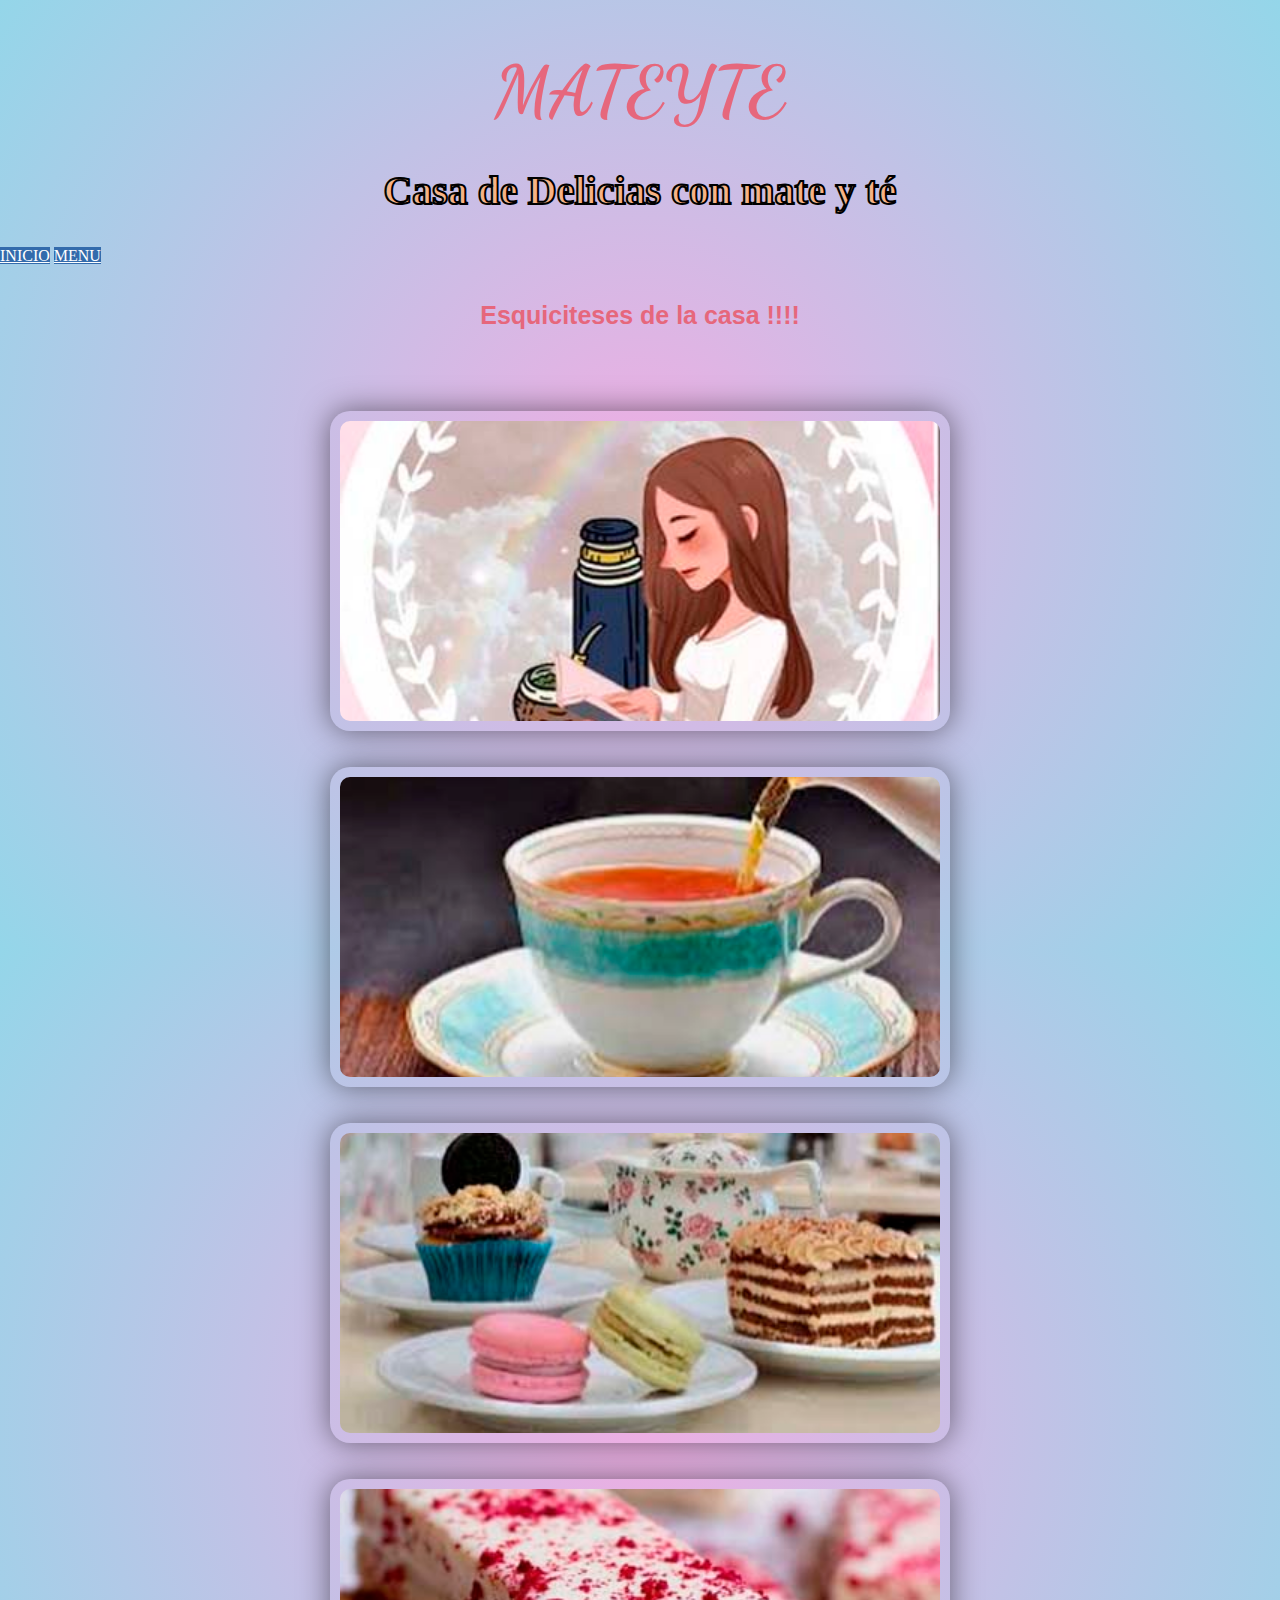
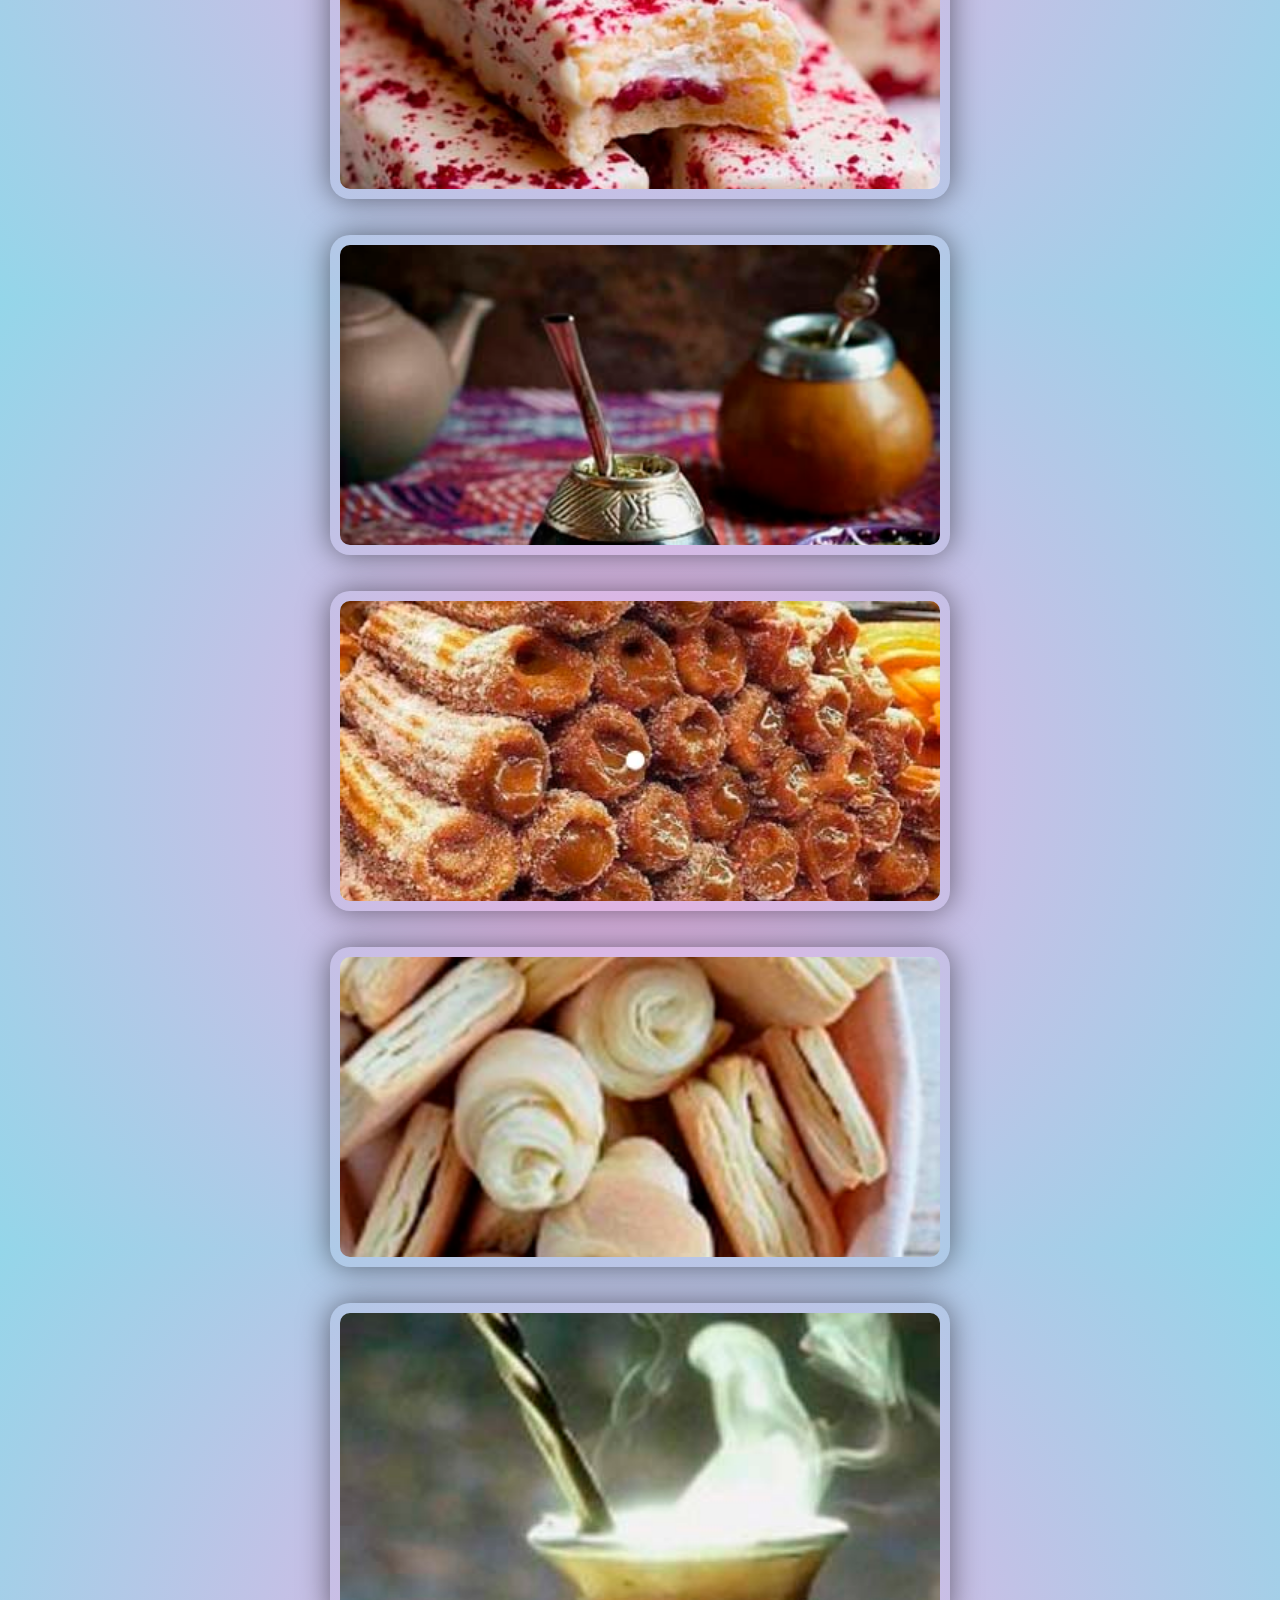
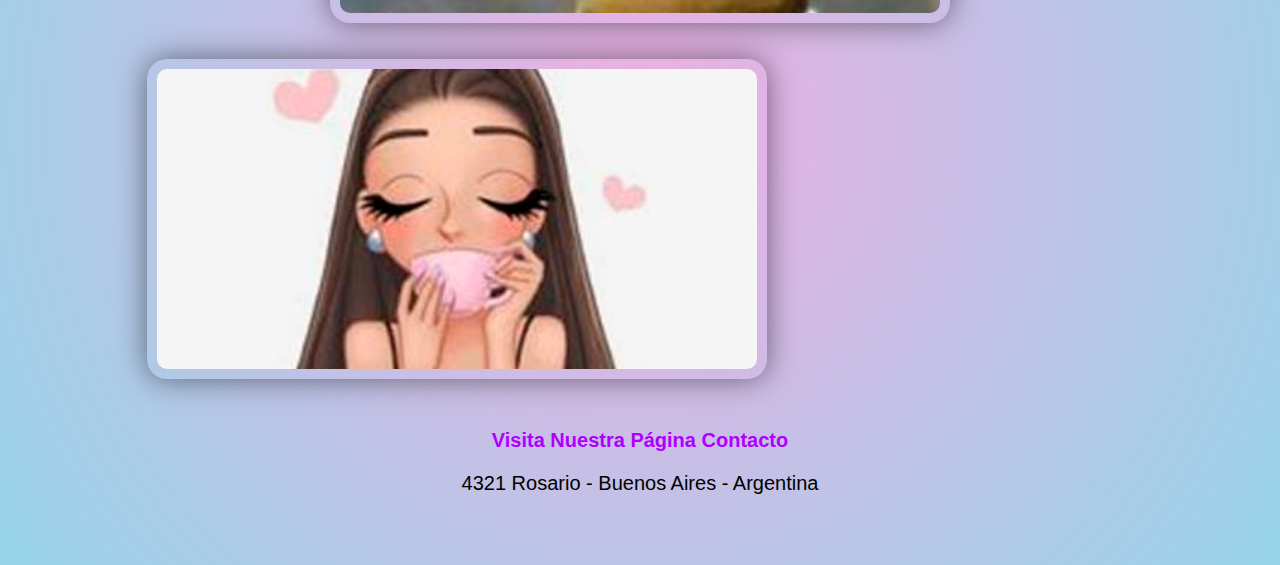
<file: esquiciteces.html>
<!DOCTYPE html>
<html lang="en">
<head>
    <meta charset="UTF-8">
    <meta http-equiv="X-UA-Compatible" content="IE=edge">
    <meta name="viewport" content="width=device-width, initial-scale=1.0">
    <link rel="icon" type="image/x-icon" href="/img/favicon-slice2.ico">
    <link rel="stylesheet" href="esquiciteces.css">
    <title>MATEYTE</title>
    <style>
      @import url('https://fonts.googleapis.com/css2?family=Dancing+Script:wght@700&display=swap');
    </style>
    
</head>
<body>

    <h1>MATEYTE</h1>
    <span class="texto-borde"><h2>Casa de Delicias con mate y té</h2></span>
   
    
 
   <header>
    <nav>
            <a style="background-color: rgb(51, 107, 172); color:white" href="index.html">INICIO</a>
            <a style="background-color:rgb(51, 107, 172); color:white"#00 href="menu.html">MENU</a>
          
    </nav>
    <br>
    <br>
    <h3><strong>Esquiciteses de la casa !!!!</strong></h3>
</header>
   <br><br>
    <div class="gallery">
       
      <img src="nenaTe.jpg" alt="frente" title="El Local">
      <img src="tacita.jpg" alt="tacita" title="tacite de té">
      <img src="macarrons.jpg" alt="Maccarrons" title="Te con Maccarrons">
      <img src="deFrambuesa.jpg" alt="frambuesa" title="galletitaFrambuesa">
      <img src="tardeDeMate.jpg" title="tardeDeMate">
      <img src="churros.jpg" alt="Churros" title="churros dulce de leche">
      <img src="bizcoho.jpg" alt="bizcochitos " title="Bizcochitos de Grasa">
      <img src="matehumo.jpg" alt="mate " title="mate claentito">
      <img src="teniñaFrente.jpg" alt="campo" title="tarde de campo">

    </div>
    <footer>
        <p>
          <a href="index.html"><strong>Visita Nuestra Página</strong></a>
        
          <a href="reservas.html"><strong>Contacto</a></strong>
        </p>
        <p class="address">4321 Rosario - Buenos Aires - Argentina</p>
      </footer>
  </body>
</html>
</file>
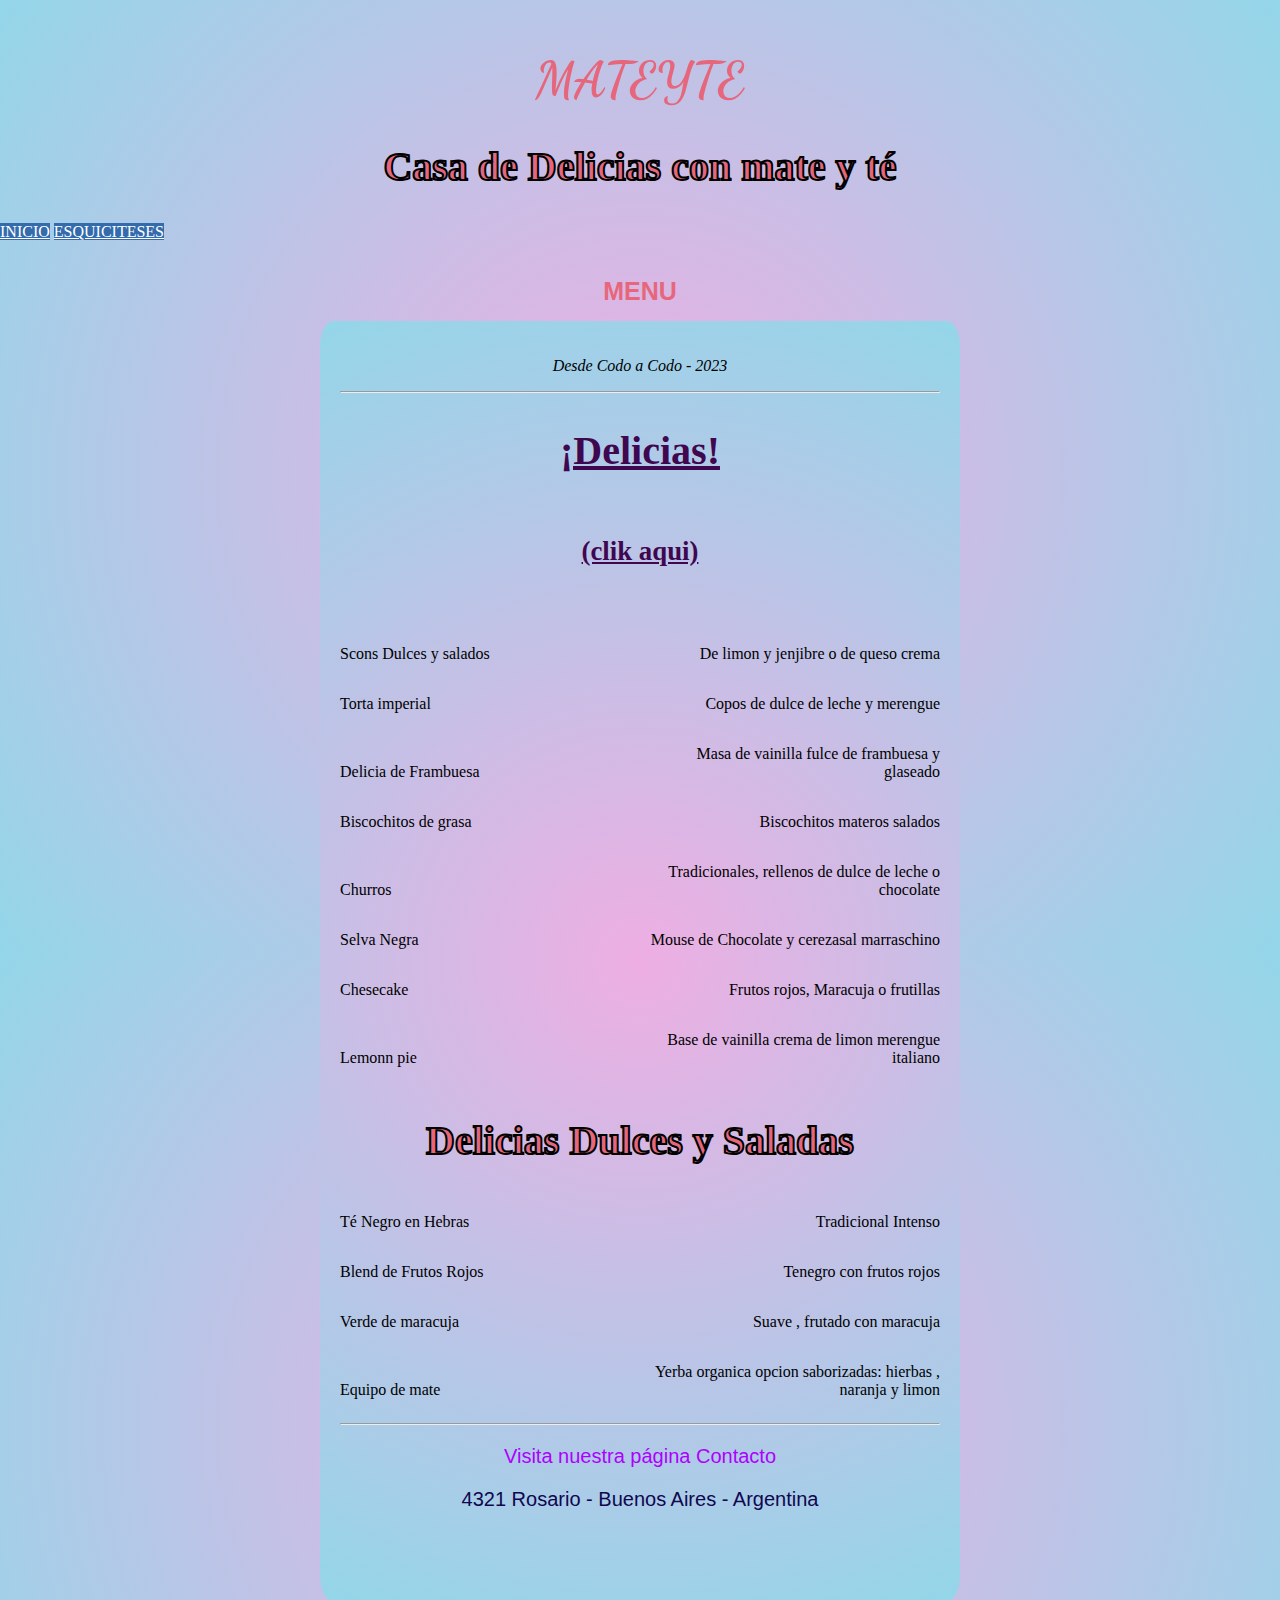
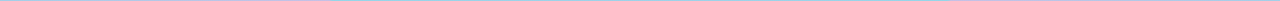
<file: menu.html>
<!DOCTYPE html>
<html lang="es">
<head>
    <meta charset="UTF-8">
    <meta http-equiv="X-UA-Compatible" content="IE=edge">
    <meta name="viewport" content="width=device-width, initial-scale=1.0">
    <link rel="stylesheet" href="menu.css">
    <title>MATEYTE</title>
    <style>
      @import url('https://fonts.googleapis.com/css2?family=Dancing+Script:wght@700&display=swap');
    </style>
  </head>

  <body>
    <h1>MATEYTE</h1>
    
    <span class="texto-borde"><h2>Casa de Delicias con mate y té</h2></span>

   
    <header>
        <nav>
               
            <a style="background-color:rgb(51, 107, 172); color:white"#00 href="index.html">INICIO</a>
            <a style="background-color: rgb(51, 107, 172); color:white" href="esquiciteces.html">ESQUICITESES</a>
                
        </nav>
        <br>
        <br>
       

    </header>
    <h3 id="title">MENU</h3>
    <div class="menu">
        <main>
          <p class="established">Desde Codo a Codo - 2023</p>           <span class="texto-borde"></span>
          <hr>
          <section>
            <h2><a style="color:rgb(63, 7, 80);" href="esquiciteces.html" title="Mirá las fotos haciendo click acá">¡Delicias!<h6>(clik aqui)</h6></a></h2>
            <div id="delicias-slice">
            <i class="delicias-solid fa-pizza-slice" style="color:#4C516D;"></i>
          </div>
            <article class="item">
              <p class="flavor">Scons Dulces y salados </p><p class="ingr"> De limon y jenjibre o de queso crema</p>
            </article>
            <article class="item">
              <p class="flavor">Torta imperial </p><p class="ingr">Copos de dulce de leche y merengue </p>
            </article>
            <article class="item">
              <p class="flavor">Delicia de Frambuesa</p><p class="ingr">Masa de vainilla fulce de frambuesa y glaseado</p>
            </article>
            <article class="item">
              <p class="flavor">Biscochitos de grasa</p><p class="ingr">Biscochitos materos salados</p>
            </article>
            <article class="item">
              <p class="flavor">Churros</p><p class="ingr">Tradicionales, rellenos de dulce de leche o chocolate</p>
            </article>
            <article class="item">
              <p class="flavor">Selva Negra </p><p class="ingr">Mouse de Chocolate y cerezasal marraschino</p>
            </article>
            <article class="item">
              <p class="flavor">Chesecake</p><p class="ingr">Frutos rojos,  Maracuja o frutillas</p>
            </article>
            <article class="item">
              <p class="flavor">Lemonn pie</p><p class="ingr">Base de vainilla crema de limon merengue italiano</p>
            </article>
          </section>
          <section>

            <span class="texto-borde"> <h2>Delicias Dulces y Saladas</h2></span>
           
            <div id="MATEYTE">
             
              
            </div>
            <article class="item">
              <p class="Blend">Té Negro en Hebras </p><p class="sabor">Tradicional Intenso</p>
            </article>
            <article class="item">
              <p class="Blend">Blend de Frutos Rojos</p><p class="sabor">Tenegro con frutos rojos</p>
            </article>
            <article class="item">
              <p class="Blend">Verde de maracuja </p><p class="sabor">    Suave , frutado con maracuja</p>
            </article>
            <article class="item">
              <p class="Blend">Equipo de mate</p><p class="sabor">Yerba organica opcion saborizadas: hierbas , naranja y limon </p>
            </article>
          </section>
        </main>
        <hr class="bottom-line">
        <footer>
          <p>
            <a href="index.html">Visita nuestra página</a>
            
            <a href="reservas.html">Contacto</a>
          </p>
          <p class="address">4321 Rosario - Buenos Aires - Argentina</p>
        </footer>
      </div>
    </body>
  </html>
</file>
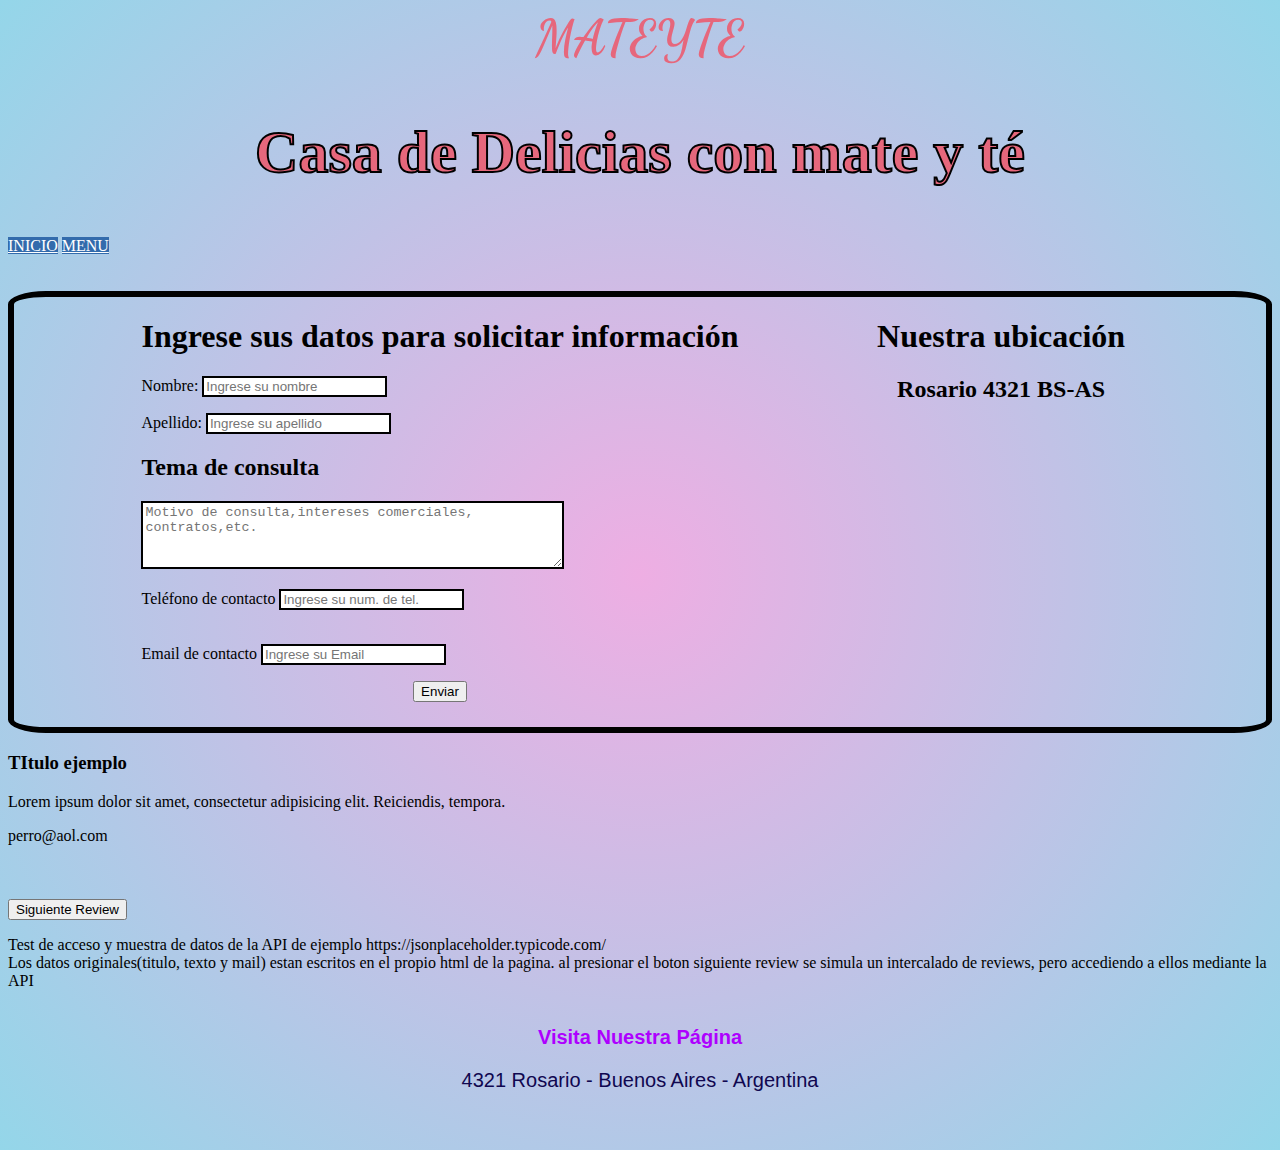
<file: reservas.html>
<!DOCTYPE html>
<html lang="en">
<head>
    <meta charset="UTF-8">
    <meta http-equiv="X-UA-Compatible" content="IE=edge">
    <meta name="viewport" content="width=device-width, initial-scale=1.0">
    <link rel="stylesheet" href="formu.css">
    <style >@import url('https://fonts.googleapis.com/css2?family=Dancing+Script:wght@700&display=swap');</style>
    <script src="form.js"></script>
    <script src="pruebaaxios.js"></script>
    <title>Reservas | MATEYTE</title>
</head>
<body>
<h1 class="titulo">MATEYTE</h1>
<span class="texto-borde"><h2>Casa de Delicias con mate y té</h2></span>



<header>
    <nav>
        <a style="background-color: rgb(51, 107, 172); color:white" href="index.html">INICIO</a>
        <a style="background-color:rgb(51, 107, 172); color:white"#00 href="menu.html">MENU</a>
    </nav>
    <br>
    <br>


</header>
<div class="contenedorTodo">
    <div class="ambosforms">
        <h1>Ingrese sus datos para solicitar información</h1>
        <form id="myForm">
            <label for="nombre">Nombre:</label>
            <input type="text" id="nombre" placeholder="Ingrese su nombre" pattern="[A-Za-záéíóúÁÉÍÓÚñÑ\s]+" required class="input" onkeyup="validarnombre()"><br>
            <p id="errorN" style="color:red;"></p>
            <label for="apellido">Apellido:</label>
            <input type="text" id="apellido" placeholder="Ingrese su apellido" class="input" onkeyup="validarApellido()">
            <p id="errorA" style="color:red;"></p>
        </form>
        <h2 class="separador">Tema de consulta</h2>
        <form>
            <label for="textoconsulta"></label>
            <textarea id="textoconsulta" rows="4" cols="50" class="input" onkeyup="validarTexto()" placeholder="Motivo de consulta,intereses comerciales, contratos,etc."></textarea><br>
            <p id="errorTexto" style="color:red;"></p>
            <label for="telefono">Teléfono de contacto</label>
            <input type="tel" id="telefono" placeholder="Ingrese su num. de tel." class="input" onkeyup="validartelef()">
            <p id="errorTel" style="color: red;"></p>
            <br>
            <label for="email">Email de contacto</label>
            <input type="email" id="email" placeholder="Ingrese su Email" class="input" onkeyup="validarEmail()">
            <p id="errorMail" style="color:red;"></p>
            <button class="botonform" onclick="validarT()">Enviar</button>
        </form>
        <h2 id="enviado"></h2>
    </div>
    <div class="ubicacion">
        <h1 style="text-align: center">Nuestra ubicación </h1>
        <h2 style="text-align: center">Rosario 4321 BS-AS</h2>
        <iframe src="https://www.google.com/maps/embed?pb=!1m14!1m12!1m3!1d615.0164137019563!2d-58.370899583844285!3d-34.60939092987471!2m3!1f0!2f0!3f0!3m2!1i1024!2i768!4f13.1!5e0!3m2!1sen!2sar!4v1684993774471!5m2!1sen!2sar" width="400" height="300" style="border:0;" allowfullscreen="" loading="lazy" referrerpolicy="no-referrer-when-downgrade"></iframe>
    </div>
</div>

    <div class="muestrapizza">

        <div class="texto">
            <h3 id="tipodePizza">TItulo ejemplo</h3>
            <div class="articulo"><p id="articulopro"> Lorem ipsum dolor sit amet, consectetur adipisicing elit. Reiciendis, tempora. </p></div>
            <span class="firmamail" id="emailACA">perro@aol.com</span>
        </div>
        <br><br><br>



    <div>
        <button onclick="sumar(elegirelem(p))" class="botonaso" id="boton">Siguiente Review</button>
        <div class="explicacionGral">
            <article>
                <p class="textoD">Test de acceso y muestra de datos de la API de ejemplo <span class="resal">https://jsonplaceholder.typicode.com/</span>
                    <br>Los datos originales(titulo, texto y mail) estan escritos en el propio html de la pagina. al presionar el boton <span class="resal">siguiente review</span>
                    se simula un intercalado de reviews, pero accediendo a ellos mediante la API
                </p>

            </article>
        </div>
</div>
<footer>
    <div>
        <ul class="footerUL">
            <li><a href="index.html"><strong>Visita Nuestra Página</strong></a></li>
        </ul>

        <p class="address">4321 Rosario - Buenos Aires - Argentina</p>
    </div>

</footer>
    
</body>
</html>
</file>
<file: esquiciteces.css>
body{
    margin: 0;
    padding: 0;
    height: 100vh;
    background: rgb(238,174,227);
    background: radial-gradient(circle, rgba(238,174,227,1) 0%, rgba(148,214,233,1) 100%);
    padding-top: 50px;
}
.logo{

  flex: 1 1 auto;
  height: 30px;
}


.contact {
    font-family: Impact, sans-serif;
    
  }
  .texto-borde {
    -webkit-text-stroke: 2px black;
    color: transparent; 
  }
  
  h1 {
    font-family: 'Dancing Script', cursive;
    color: rgb(230, 103, 124);
    font-size: 70px;
    margin-top: 0;
    margin-bottom: 15px;
   text-align: center;
  }

  
  h2 {
  
    color:#f7b385;
    font-family:Impact;
    font-size: 40px;
    text-align: center;
    
    }
  
  
  h3{ 
    font-family: 'Orbitron', sans-serif;
    font-size: 25px;
    color:rgb(230, 103, 124);
    margin-top: 0;
    margin-bottom: 15px;
     text-align: center;
     align-content: center;

  }
 .established {
    font-style: italic;
  }
p {
    text-align: center;
  }


  .menu {
    width: 90%;
    background-color:#4C516D;
    border-radius: 2%;
    margin-left: auto;
    margin-right: auto;
    padding: 20px;
    max-width: 600px;
  }
  
  img {
    display: block;
    margin-left: auto;
    margin-right: auto;
    margin-top:-25px;
  }

  .item p {
display:inline-block;
  }

  .flavor, .beer, .mejor{
    text-align: left;
    width: 50%;
  }
  
  .ingr, .sabor {
    text-align: right;
    width: 50%;
  }

  .none {
    display: none;
  }



.gallery {
  display: flex;
  flex-direction: row;
  flex-wrap: wrap;
  justify-content: center;
  align-items: center;
  gap: 16px;
  max-width: 2500px;
  margin: 0 auto;
  padding: 20px 20px;
}

.gallery img {
  width: 100%;
  max-width: 600px;
  height: 300px;
  object-fit: cover;
  border-radius: 20px;
  padding: 10px;
  margin:10px;
  box-shadow: 0 0 30px rgba(0, 0, 0, 0.5);
}

  .gallery::after {
    content: "";
    width: 350px;
  }

   .header {
    font-family: 'Orbitron', sans-serif;
    font-size: 15px;
    padding: 10px 20 px; 
    border-radius: 5px;
    text-decoration: none;
    width:200px;
    cursor: pointer;
    text-align: center;
}

#pizza-slice{
display:flex;
justify-content: center;
zoom:200%;
}

#beer-mug{
    display:flex;
    justify-content: center;
    zoom:200%;
    }

    footer{
      font-family: Impact,sans-serif;
      background-size: 35%;
      margin-top: 10px;
      padding-bottom: 50px;
      font-size: 20px;
  }
  footer a{
     color: rgb(174, 0, 255);
     text-decoration: none;
  }
  footer a:hover{
    color: rgb(38, 7, 54);
    
  }
</file>
<file: menu.css>
body{
    margin: 0;
    padding: 0;
    height: 100vh;
    background: rgb(238,174,227);
    background: radial-gradient(circle, rgba(238,174,227,1) 0%, rgba(148,214,233,1) 100%);
    padding-top: 50px;
}
.logo{

  flex: 1 1 auto;
  height: 30px;
}
.texto-borde {
  -webkit-text-stroke: 2px black;
  color: transparent; 
}


.contact {
    font-family: Impact, sans-serif;
   
     }
  
  h1 {
    font-family: 'Dancing Script', cursive;
    color: rgb(230, 103, 124);
    font-size: 50px;
    margin-top: 0;
    margin-bottom: 15px;
    text-align: center;
  }
  
  h2 {
    color: rgb(230, 103, 124);
    font-family:Impact;
    font-size: 40px;
    text-align: center;
  
  }
  h3{ 
    font-family: 'Orbitron', sans-serif;
    font-size: 25px;
    color:rgb(230, 103, 124);
    margin-top: 0;
    margin-bottom: 15px;
     text-align: center;
     align-content: center;

  }
 .established {
    font-style: italic;
  }
p {
    text-align: center;
  }



  .menu {
    width: 90%;
    background: rgb(238,174,227);
    background: radial-gradient(circle, rgba(238,174,227,1) 0%, rgba(148,214,233,1) 100%);
    border-radius: 2%;
    margin-left: auto;
    margin-right: auto;
    padding: 20px;
    max-width: 600px;
  }
  
  img {
    display: block;
    margin-left: auto;
    margin-right: auto;
    margin-top:-25px;
  }

  .item p {
display:inline-block;
  }

  .flavor, .Blend, .mejor{
    text-align: left;
    width: 50%;
  }
  
  .ingr, .sabor {
    text-align: right;
    width: 50%;
  }

  .none {
    display: none;
  }



.gallery {
  display: flex;
  flex-direction: row;
  flex-wrap: wrap;
  justify-content: center;
  align-items: center;
  gap: 16px;
  max-width: 2500px;
  margin: 0 auto;
  padding: 20px 20px;
}

.gallery img {
  width: 100%;
  max-width: 600px;
  height: 300px;
  object-fit: cover;
  border-radius: 20px;
  padding: 10px;
  margin:10px;
  box-shadow: 0 0 30px rgba(0, 0, 0, 0.5);
}

  .gallery::after {
    content: "";
    width: 350px;
  }

   .header {
    font-family: 'Orbitron', sans-serif;
    font-size: 15px;
    padding: 10px 20 px; 
    border-radius: 5px;
    text-decoration: none;
    width:200px;
    cursor: pointer;
    text-align: center;
}

#delicias-slice{
display:flex;
justify-content: center;
zoom:200%;
}

    footer{
      font-family: Impact,sans-serif;
      background-size: 35%;
      margin-top: 10px;
      padding-bottom: 50px;
      font-size: 20px;
      color:rgb(16, 7, 80);
    
  }
  footer{
    font-family: Impact,sans-serif;
    background-size: 35%;
    margin-top: 10px;
    padding-bottom: 50px;
    font-size: 20px;
}
footer a{
   color: rgb(174, 0, 255);
   text-decoration: none;
}
footer a:hover{
  color: rgb(38, 7, 54);
  
}
</file>
<file: formu.css>
body{
    background: rgb(238,174,227);
    background: radial-gradient(circle, rgba(238,174,227,1) 0%, rgba(148,214,233,1) 100%);
}

.titulo{
    font-family: 'Dancing Script', cursive;
    color: rgb(230, 103, 124);
    font-size: 50px;
    margin-top: 0;
    margin-bottom: 15px;
    text-align: center;
}
.texto-borde{
    -webkit-text-stroke: 2px black;
    color: transparent;
    color: rgb(230, 103, 124);
    font-family:Impact;
    font-size: 40px;
    text-align: center;
}
.input{
    border: 2px solid black;
}
.botonform{
    display: flex;
    justify-content: center;
    margin: auto;
}
.ambosforms{
    width: fit-content;
    margin: 0 5%;
}
.contenedorTodo{
    display: flex;
    justify-content: center;
    border: 6px solid black;
    border-radius: 3% ;
}
footer{
    display: flex;
    justify-content: center;
    font-family: Impact,sans-serif;
    background-size: 35%;
    margin :0 auto;
    margin-top: 10px;
    padding-bottom: 50px;
    font-size: 20px;
    color:rgb(16, 7, 80);
    width: fit-content;
}
.footerUL{
    padding: 0;
    list-style: none;

}
.footerUL li{
    text-align: center;
}
footer a{
    color: rgb(174, 0, 255);
    text-decoration: none;
}
footer a:hover{
    color: rgb(38, 7, 54);
}
.address{
    padding:0 ;
    margin: 0;
}
</file>
